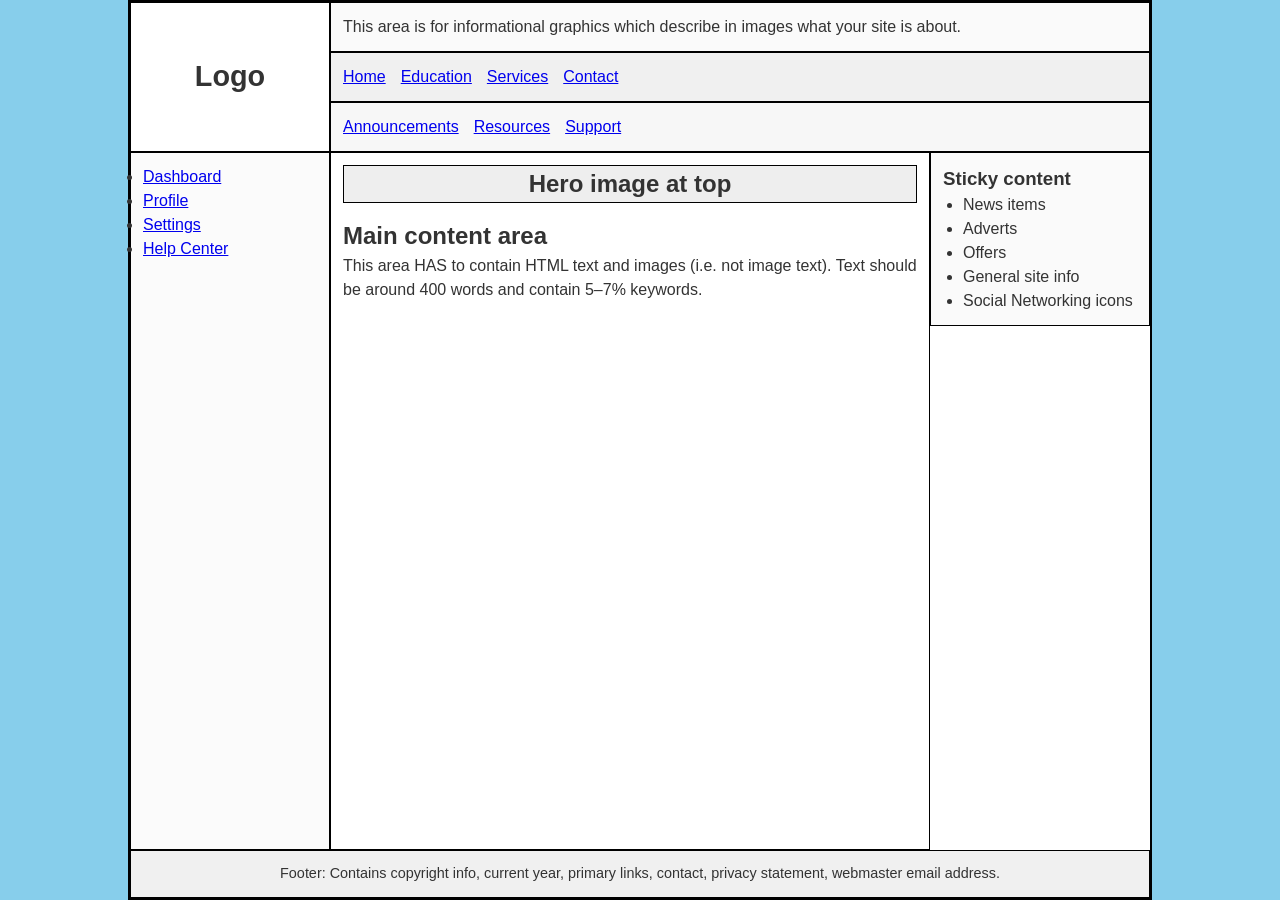
<file: index.html>
<!DOCTYPE html>
<html lang="en">
<head>
  <meta charset="UTF-8">
  <meta name="viewport" content="width=device-width, initial-scale=1.0">
  <title>GitHub Page Layout</title>
  <link rel="stylesheet" href="style.css">
</head>
<body>

  <div class="site-container">
    
    <!-- Logo Area -->
    <header class="logo">
      <span>Logo</span>
    </header>

    <!-- Top Info Graphic Section -->
    <section class="info-graphics">
      <p>This area is for informational graphics which describe in images what your site is about.</p>
    </section>

    <!-- Primary Navigation -->
    <nav class="nav-primary" id="primary-nav-container">
      <!-- Injected by nav.js -->
    </nav>

    <!-- Secondary Navigation -->
    <nav class="nav-secondary" id="secondary-nav-container">
      <!-- Injected by nav.js -->
    </nav>

    <!-- Left Navigation / Sidebar -->
    <aside class="sidebar-nav" id="sidebar-nav-container">
      <!-- Injected by nav.js -->
    </aside>

    <!-- Main Content Area -->
    <main class="main-content">
      <div class="hero-image">
        <h2>Hero image at top</h2>
      </div>
      <article>
        <h1>Main content area</h1>
        <p>This area HAS to contain HTML text and images (i.e. not image text). Text should be around 400 words and contain 5–7% keywords.</p>
      </article>
    </main>

    <!-- Sticky Right Sidebar -->
    <aside class="sticky-content">
      <h3>Sticky content</h3>
      <ul>
        <li>News items</li>
        <li>Adverts</li>
        <li>Offers</li>
        <li>General site info</li>
        <li>Social Networking icons</li>
      </ul>
    </aside>

    <!-- Footer Area -->
    <footer class="site-footer">
      <p>Footer: Contains copyright info, current year, primary links, contact, privacy statement, webmaster email address.</p>
    </footer>

  </div>

  <script src="nav.js"></script>
</body>
</html>
</file>
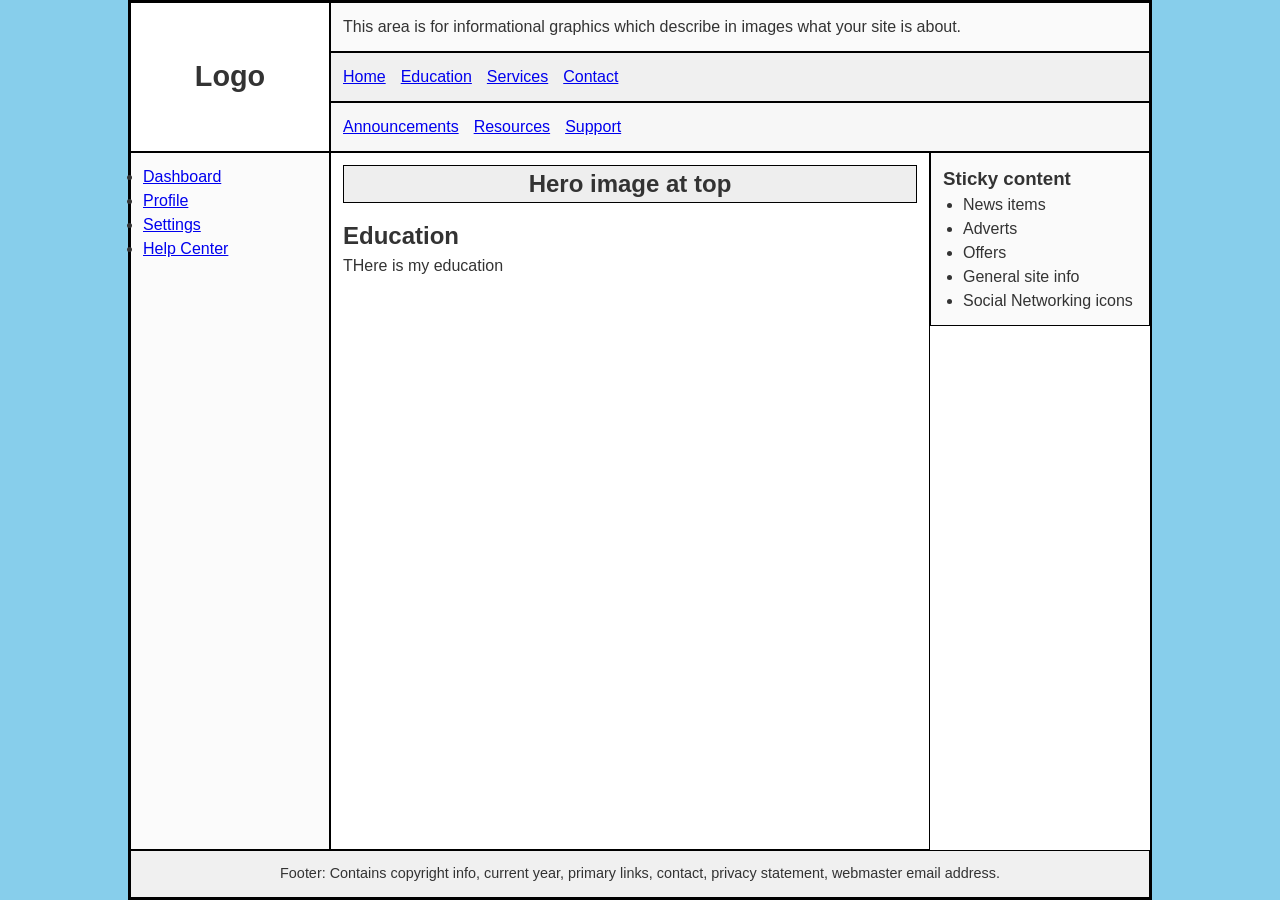
<file: education.html>
<!DOCTYPE html>
<html lang="en">
<head>
  <meta charset="UTF-8">
  <meta name="viewport" content="width=device-width, initial-scale=1.0">
  <title>GitHub Page Layout</title>
  <link rel="stylesheet" href="style.css">
</head>
<body>

  <div class="site-container">
    
    <!-- Logo Area -->
    <header class="logo">
      <span>Logo</span>
    </header>

    <!-- Top Info Graphic Section -->
    <section class="info-graphics">
      <p>This area is for informational graphics which describe in images what your site is about.</p>
    </section>

    <!-- Primary Navigation -->
    <nav class="nav-primary" id="primary-nav-container">
      <!-- Injected by nav.js -->
    </nav>

    <!-- Secondary Navigation -->
    <nav class="nav-secondary" id="secondary-nav-container">
      <!-- Injected by nav.js -->
    </nav>

    <!-- Left Navigation / Sidebar -->
    <aside class="sidebar-nav" id="sidebar-nav-container">
      <!-- Injected by nav.js -->
    </aside>

    <!-- Main Content Area -->
    <main class="main-content">
      <div class="hero-image">
        <h2>Hero image at top</h2>
      </div>
      <article>
        <h1>Education</h1>
        <p>THere is my education</p>
      </article>
    </main>

    <!-- Sticky Right Sidebar -->
    <aside class="sticky-content">
      <h3>Sticky content</h3>
      <ul>
        <li>News items</li>
        <li>Adverts</li>
        <li>Offers</li>
        <li>General site info</li>
        <li>Social Networking icons</li>
      </ul>
    </aside>

    <!-- Footer Area -->
    <footer class="site-footer">
      <p>Footer: Contains copyright info, current year, primary links, contact, privacy statement, webmaster email address.</p>
    </footer>

  </div>

  <script src="nav.js"></script>
</body>
</html>
</file>
<file: style.css>
/* Reset and Box Sizing */
* {
  box-sizing: border-box;
  margin: 0;
  padding: 0;
}

/* Background & Outer Margin Setup */
body {
  background-color: skyblue; /* 10% side margins show skyblue */
  font-family: Arial, sans-serif;
  color: #333;
  line-height: 1.5;
  padding: 0 10%; /* 10% margin on left and right */
  min-height: 100vh;
}

/* Main Layout Container */
.site-container {
  background-color: #ffffff;
  min-height: 100vh;
  border: 2px solid #000;
  display: grid;
  grid-template-columns: 200px 1fr 220px;
  grid-template-rows: auto auto auto 1fr auto;
  grid-template-areas:
    "logo graphics graphics"
    "logo primary-nav primary-nav"
    "logo secondary-nav secondary-nav"
    "sidebar main sticky"
    "footer footer footer";
}

/* Common Section Borders & Padding */
.site-container > header,
.site-container > nav,
.site-container > section,
.site-container > main,
.site-container > aside,
.site-container > footer {
  border: 1px solid #000;
  padding: 12px;
}

/* Header Sections */
.logo {
  grid-area: logo;
  display: flex;
  align-items: center;
  justify-content: center;
  font-size: 1.8rem;
  font-weight: bold;
}

.info-graphics {
  grid-area: graphics;
  background-color: #fafafa;
}

/* Navigation Bars */
.nav-primary {
  grid-area: primary-nav;
  background-color: #f0f0f0;
}

.nav-secondary {
  grid-area: secondary-nav;
  background-color: #f7f7f7;
}

.nav-primary ul,
.nav-secondary ul,
.nav-sidebar ul {
  list-style: none;
  display: flex;
  gap: 15px;
}

/* Left Sidebar Navigation */
.sidebar-nav {
  grid-area: sidebar;
  background-color: #fbfbfb;
}

.sidebar-nav ul {
  flex-direction: column;
}

/* Main Content Area */
.main-content {
  grid-area: main;
  display: flex;
  flex-direction: column;
  gap: 15px;
}

.hero-image {
  width: 100%;
  max-height: 200px;
  border: 1px solid #000;
  display: flex;
  align-items: center;
  justify-content: center;
  background-color: #eeeeee;
}

/* Sticky Right Column */
.sticky-content {
  grid-area: sticky;
  position: sticky;
  top: 10px;
  height: fit-content;
  background-color: #fafafa;
}

.sticky-content ul {
  padding-left: 20px;
}

/* Footer */
.site-footer {
  grid-area: footer;
  text-align: center;
  font-size: 0.9rem;
  background-color: #f0f0f0;
}
</file>
